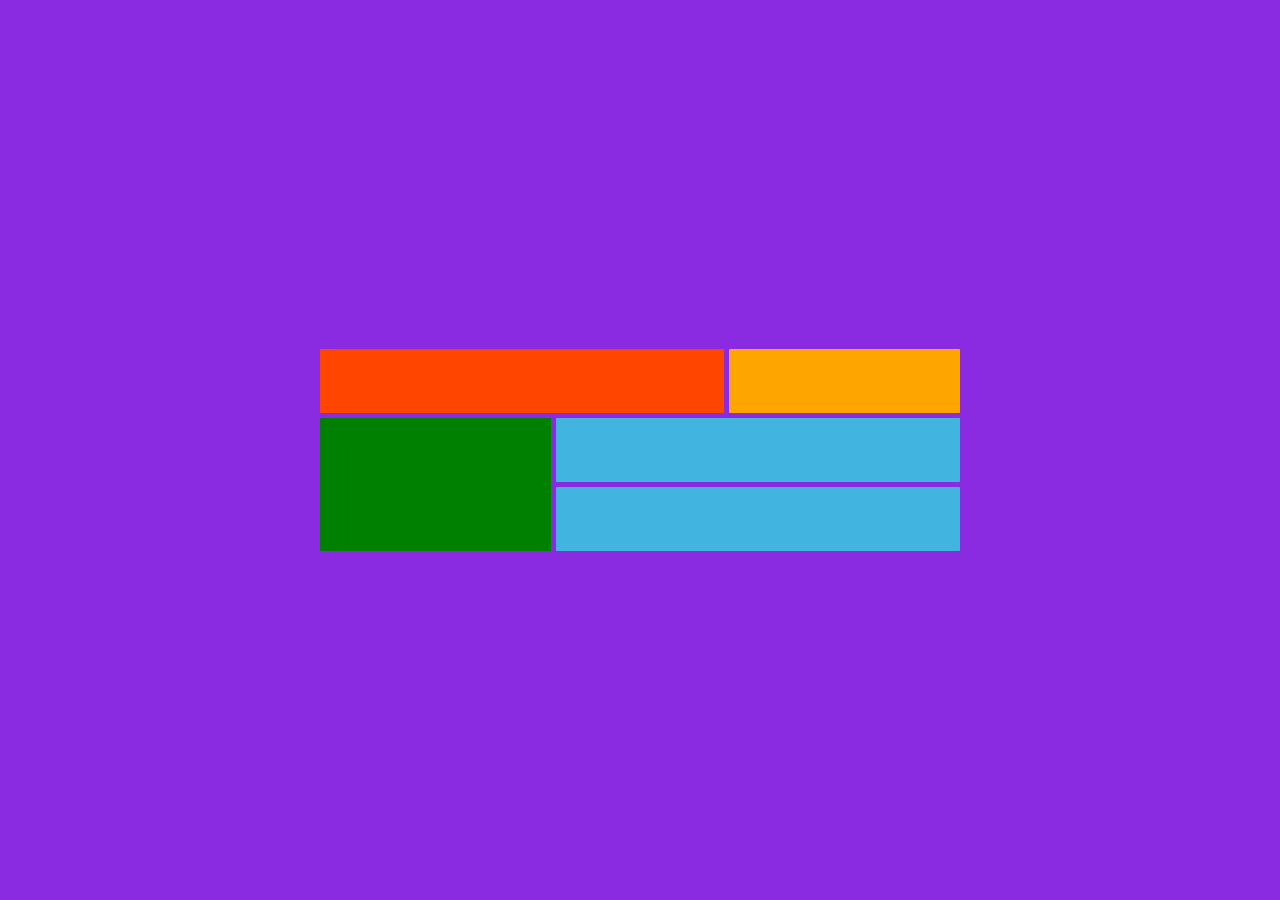
<file: grid.html>
<!DOCTYPE html>
<html lang="en">
  <head>
    <meta charset="UTF-8" />
    <meta http-equiv="X-UA-Compatible" content="IE=edge" />
    <meta name="viewport" content="width=device-width, initial-scale=1.0" />
    <title>Grid layout</title>
    <link rel="stylesheet" href="grid.css" />
  </head>
  <body>
    <main>
      <div class="grid1"></div>
      <div class="grid2"></div>
      <div class="grid3"></div>
      <div class="grid4"></div>
      <div class="grid5"></div>
    </main>
  </body>
</html>
</file>
<file: grid.css>
* {
  margin: 0;
  padding: 0;
}
body {
  background-color: blueviolet;
  display: flex;
  place-items: center;
 min-height: 100vh;
}
main{
  display: grid;
  grid-template-areas:
    'a a b'
    'c d d'
    'c e e';
    gap: 5px;
    width: 50%;
    margin: auto;
}
main div {
  padding: 2em;
  text-align: center;
  display: grid;
  border-radius:1px ;
}
.grid1 {
  background-color: orangered;
  grid-area: a;
}
.grid2 {
  background-color: orange;
  grid-area: b;
}
.grid3 {
  background-color: green;
  grid-area: c;
}
.grid4 {
  background-color: rgb(66, 180, 224);
  grid-area: d;
}
.grid5 {
  background-color: rgb(66, 180, 224);
  grid-area: e;
}
</file>
